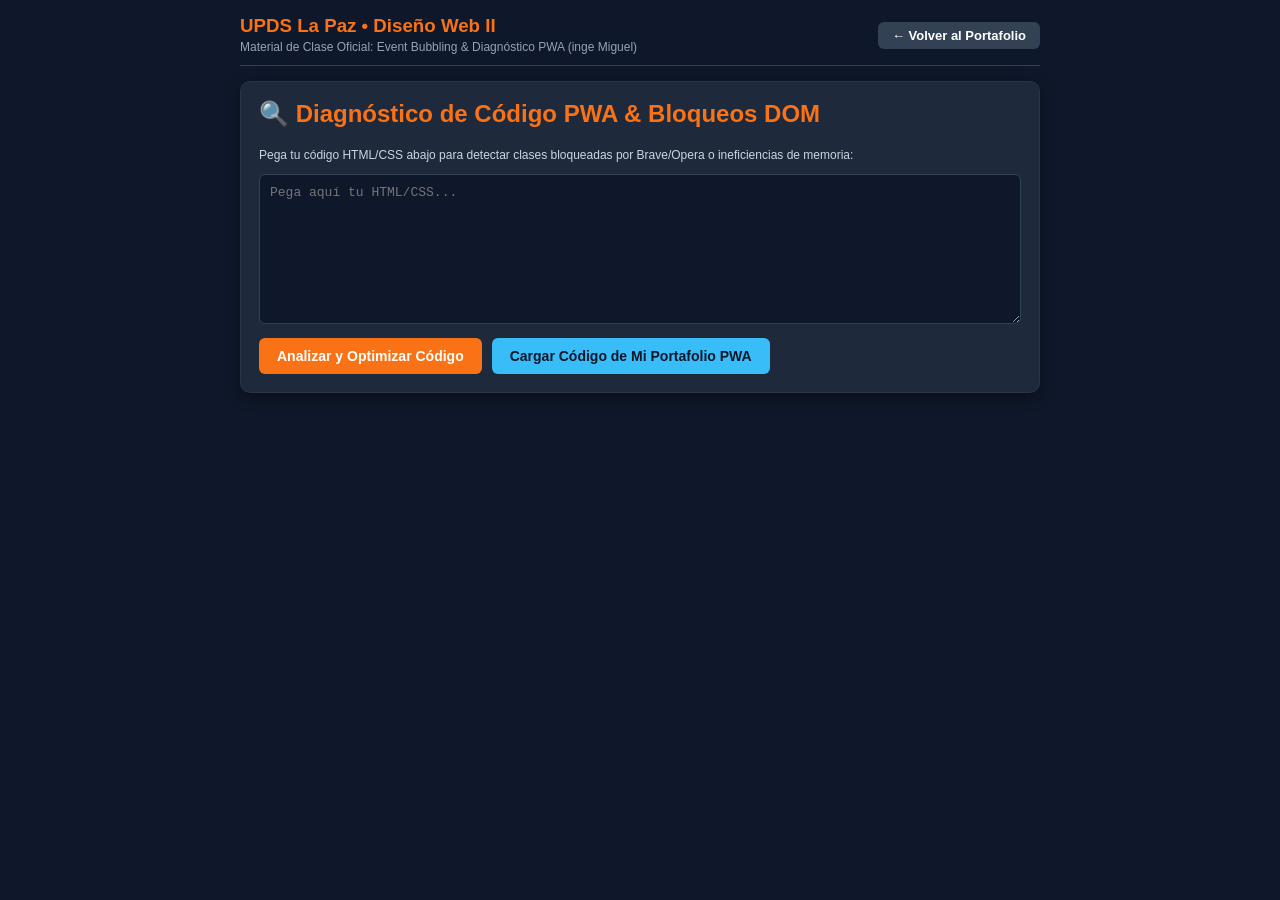
<file: diagnostico.html>
<!DOCTYPE html>
<html lang="es">

<head>
  <meta charset="UTF-8">
  <meta name="viewport" content="width=device-width, initial-scale=1.0">
  <title>Analizador de Código PWA / DOM • UPDS La Paz</title>
  <link rel="icon" type="image/png" href="icons/favicon-32.png" />
  <script src="https://code.jquery.com/jquery-3.7.1.min.js"></script>
  <style>
    body {
      font-family: 'Segoe UI', Tahoma, Geneva, Verdana, sans-serif;
      background: #0f172a;
      color: #fff;
      padding: 15px;
      margin: 0;
    }

    .container {
      max-width: 800px;
      margin: 0 auto;
    }

    .header-nav {
      display: flex;
      justify-content: space-between;
      align-items: center;
      margin-bottom: 15px;
      padding-bottom: 10px;
      border-bottom: 1px solid #334155;
    }

    .btn-back {
      background: #334155;
      color: #fff;
      text-decoration: none;
      padding: 6px 14px;
      border-radius: 6px;
      font-size: 13px;
      font-weight: 600;
    }

    .btn-back:hover {
      background: #475569;
    }

    .box {
      background: #1e293b;
      padding: 18px;
      border-radius: 10px;
      margin-bottom: 15px;
      border: 1px solid rgba(255, 255, 255, 0.05);
      box-shadow: 0 4px 15px rgba(0, 0, 0, 0.4);
    }

    textarea {
      width: 100%;
      height: 150px;
      background: #0f172a;
      color: #fde047;
      border: 1px solid #334155;
      padding: 10px;
      font-family: 'Courier New', Courier, monospace;
      font-size: 13px;
      border-radius: 6px;
      box-sizing: border-box;
      resize: vertical;
    }

    .btn-group {
      display: flex;
      gap: 10px;
      margin-top: 10px;
      flex-wrap: wrap;
    }

    .btn {
      background: #f97316;
      color: white;
      border: none;
      padding: 10px 18px;
      border-radius: 6px;
      cursor: pointer;
      font-weight: bold;
      font-size: 14px;
      transition: background 0.2s;
    }

    .btn:hover {
      background: #ea580c;
    }

    .btn-secondary {
      background: #38bdf8;
      color: #0f172a;
    }

    .btn-secondary:hover {
      background: #0ea5e9;
    }

    .result {
      padding: 15px;
      border-radius: 8px;
      margin-top: 15px;
      display: none;
    }

    .badge-danger {
      background: #ef4444;
      color: white;
      padding: 2px 7px;
      border-radius: 4px;
      font-size: 11px;
      font-weight: bold;
    }

    .badge-success {
      background: #22c55e;
      color: white;
      padding: 2px 7px;
      border-radius: 4px;
      font-size: 11px;
      font-weight: bold;
    }

    .meta-tag {
      font-size: 12px;
      color: #94a3b8;
    }
  </style>
</head>

<body>
  <div class="container">
    <div class="header-nav">
      <div>
        <h3 style="margin:0; color:#f97316;">UPDS La Paz • Diseño Web II</h3>
        <span class="meta-tag">Material de Clase Oficial: Event Bubbling & Diagnóstico PWA (inge Miguel)</span>
      </div>
      <a href="index.html" class="btn-back">← Volver al Portafolio</a>
    </div>

    <div class="box">
      <h2 style="color:#f97316; margin-top:0;">🔍 Diagnóstico de Código PWA & Bloqueos DOM</h2>
      <p style="font-size:12px; color:#cbd5e1;">
        Pega tu código HTML/CSS abajo para detectar clases bloqueadas por Brave/Opera o ineficiencias de memoria:
      </p>
      <textarea id="codigoInput" placeholder="Pega aquí tu HTML/CSS..."></textarea>
      <div class="btn-group">
        <button class="btn" id="btnAnalizar">Analizar y Optimizar Código</button>
        <button class="btn btn-secondary" id="btnCargarApp">Cargar Código de Mi Portafolio PWA</button>
      </div>
    </div>

    <div id="panelResultado" class="box result">
      <h3 style="margin-top:0;">Informe de Diagnóstico y Viabilidad:</h3>
      <div id="detallesReporte" style="font-size:13px; margin:10px 0;"></div>
      <h4 style="color:#f97316;">Código Sugerido/Optimizado:</h4>
      <textarea id="codigoSugerido" readonly></textarea>
    </div>
  </div>

  <script>
    $(document).ready(function() {
      // 1. Cargar código de nuestro index.html para prueba rápida
      $('#btnCargarApp').click(function() {
        $.get('index.html', function(data) {
          $('#codigoInput').val(data);
          $('#btnAnalizar').click();
        }).fail(function() {
          alert('Para cargar index.html localmente, ejecuta la PWA en un servidor web local (Live Server o HTTP).');
        });
      });

      // 2. Analizador de Código oficial de la Guía Técnica
      $('#btnAnalizar').click(function() {
        let src = $('#codigoInput').val();
        if (!src.trim()) return alert('Por favor pega algún código.');

        let hallazgos = [];
        let limpio = src;

        // 1. Detección de nombres de clases bloqueadas por Brave/Opera
        let clasesBloqueo = [/ad-banner/gi, /promo-box/gi, /social-ads/gi, /analytics/gi, /tracker/gi];
        clasesBloqueo.forEach(regex => {
          if (regex.test(src)) {
            hallazgos.push('<span class="badge-danger">BLOQUEO GRAVE</span> Detectada clase sospechosa ' + regex + ' (Brave/Opera la ocultarán).');
            limpio = limpio.replace(regex, 'seccion-destacada');
          }
        });

        // 2. Detección de Viewport rígido
        if (/100vh/gi.test(src) && !/min-height/gi.test(src)) {
          hallazgos.push('<span class="badge-danger">DESBORDAMIENTO</span> Se detectó 100vh rígido. Reemplazar por min-height: 100dvh.');
          limpio = limpio.replace(/height:\s*100vh;/gi, 'min-height: 100dvh;');
        }

        // 3. Evaluación de Viabilidad
        let viabilidad = hallazgos.length <= 2
          ? '<span class="badge-success">CÓDIGO RESCATABLE</span> Aplica los cambios sugeridos abajo.'
          : '<span class="badge-danger">REFACTORIZAR</span> Demasiadas inconsistencias, conviene rehacer la maquetación.';

        let htmlReporte = '<p><b>Dictamen:</b> ' + viabilidad + '</p><ul style="padding-left:20px;">';
        hallazgos.forEach(h => htmlReporte += '<li style="margin-bottom:4px;">' + h + '</li>');

        if (hallazgos.length === 0) {
          htmlReporte += '<li><span class="badge-success">EXCELENTE</span> No se encontraron nombres de clases bloqueables ni errores de viewport. La estructura cumple con la Guía Técnica UPDS.</li>';
        }
        htmlReporte += '</ul>';

        $('#detallesReporte').html(htmlReporte);
        $('#codigoSugerido').val(limpio);
        $('#panelResultado').slideDown();
      });
    });
  </script>
</body>

</html>
</file>
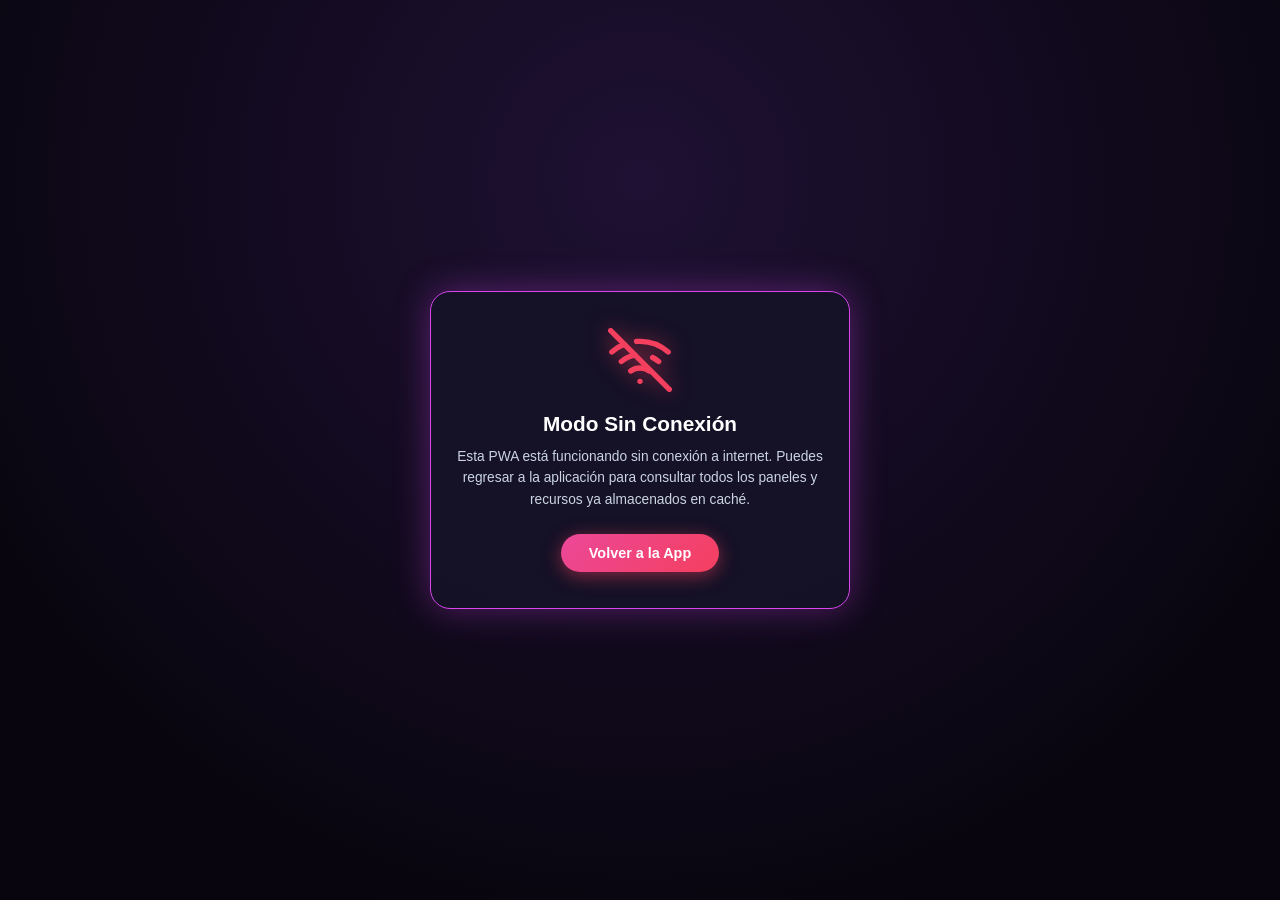
<file: offline.html>
<!DOCTYPE html>
<html lang="es">

<head>
  <meta charset="UTF-8" />
  <meta name="viewport" content="width=device-width, initial-scale=1.0, maximum-scale=1.0, user-scalable=no" />
  <title>Modo Sin Conexión • Cristian Neil PWA</title>
  <link rel="icon" type="image/png" href="icons/favicon-32.png" />
  <link rel="manifest" href="manifest.webmanifest" />
  <meta name="theme-color" content="#0d0a17" />
  <link rel="stylesheet" href="style.css" />
  <style>
    * {
      box-sizing: border-box;
      margin: 0;
      padding: 0;
      font-family: -apple-system, BlinkMacSystemFont, 'Segoe UI', Roboto, Helvetica, Arial, sans-serif;
    }
    body.offline-body {
      min-height: 100vh;
      display: flex;
      flex-direction: column;
      align-items: center;
      justify-content: center;
      padding: 20px;
      text-align: center;
      background: radial-gradient(circle at 50% 20%, #1e1133 0%, #08050e 80%);
      color: #fff;
    }
    .offline-box {
      background: rgba(22, 17, 38, 0.95);
      border: 1px solid #d946ef;
      border-radius: 20px;
      padding: 36px 24px;
      max-width: 420px;
      width: 100%;
      box-shadow: 0 0 35px rgba(217, 70, 239, 0.35);
    }
    .offline-icon-svg {
      width: 64px;
      height: 64px;
      fill: none;
      stroke: #f43f5e;
      stroke-width: 2;
      stroke-linecap: round;
      stroke-linejoin: round;
      margin-bottom: 16px;
      filter: drop-shadow(0 0 10px rgba(244, 63, 94, 0.6));
    }
    .btn-retry {
      display: inline-flex;
      align-items: center;
      gap: 8px;
      background: linear-gradient(135deg, #ec4899, #f43f5e);
      color: #fff;
      border: none;
      padding: 11px 28px;
      border-radius: 25px;
      font-weight: 600;
      font-size: 0.9rem;
      text-decoration: none;
      cursor: pointer;
      box-shadow: 0 4px 18px rgba(244, 63, 94, 0.5);
      transition: transform 0.15s ease;
    }
    .btn-retry:hover {
      transform: scale(1.04);
    }
  </style>
</head>

<body class="offline-body pwa-no-scrollbar">
  <div class="offline-box">
    <svg class="offline-icon-svg" viewBox="0 0 24 24">
      <line x1="1" y1="1" x2="23" y2="23"></line>
      <path d="M16.72 11.06A10.94 10.94 0 0 1 19 12.55"></path>
      <path d="M5 12.55a10.94 10.94 0 0 1 5.17-2.39"></path>
      <path d="M10.71 5.05A16 16 0 0 1 22.58 9"></path>
      <path d="M1.42 9a15.91 15.91 0 0 1 4.7-2.88"></path>
      <path d="M8.53 16.11a6 6 0 0 1 6.95 0"></path>
      <line x1="12" y1="20" x2="12.01" y2="20"></line>
    </svg>
    <h3 style="color: #fff; font-weight: 700; margin-bottom: 10px; font-size: 1.3rem;">Modo Sin Conexión</h3>
    <p style="color: #cbd5e1; font-size: 0.86rem; margin-bottom: 24px; line-height: 1.55;">
      Esta PWA está funcionando sin conexión a internet. Puedes regresar a la aplicación para consultar todos los paneles y recursos ya almacenados en caché.
    </p>
    <button class="btn-retry" onclick="window.location.href='index.html'">
      Volver a la App
    </button>
  </div>
</body>

</html>
</file>
<file: style.css>
/* ==========================================================================
   PORTAFOLIO PWA CRISTIAN NEIL MAMANI • DISEÑO LIMPIO SYNTHWAVE / CYBERPUNK
   (SIN MARCOS DE CELULAR FALSO NI RELOJES SIMULADOS • CERO SCROLLBAR GLOBAL)
   ========================================================================== */

/* 1. RESET Y BASE CERO SCROLLBAR */
* {
  box-sizing: border-box;
  margin: 0;
  padding: 0;
  font-family: 'Poppins', 'Inter', -apple-system, sans-serif;
  scrollbar-width: none !important;
  -ms-overflow-style: none !important;
}

::-webkit-scrollbar {
  display: none !important;
  width: 0 !important;
  height: 0 !important;
}

html, body.pwa-no-scrollbar {
  width: 100%;
  height: 100%;
  overflow: hidden;
  background-color: #06040a;
  color: #f8fafc;
  -webkit-font-smoothing: antialiased;
}

/* En PC y Laptop: Centrado limpio con fondo sutil sin marcos falsos */
body.pwa-no-scrollbar {
  display: flex;
  justify-content: center;
  align-items: center;
  background: radial-gradient(circle at 50% 15%, #180d29 0%, #08050e 70%, #030205 100%);
}

/* 2. CONTENEDOR PRINCIPAL PWA (FORMATO MÓVIL ESTÁNDAR 480PX FIJO) */
.pwa-app-wrapper {
  width: 100%;
  max-width: 480px;
  height: 100dvh;
  margin: 0 auto;
  background: #0d0a17;
  position: relative;
  display: flex;
  flex-direction: column;
  overflow: hidden;
  border-left: 1px solid rgba(168, 85, 247, 0.15);
  border-right: 1px solid rgba(168, 85, 247, 0.15);
  box-shadow: 0 0 40px rgba(0, 0, 0, 0.8);
}

/* 3. BARRA SUPERIOR GLOBAL PERSISTENTE EN CADA UNA DE LAS PÁGINAS */
.pwa-global-header {
  height: 52px;
  background: rgba(13, 10, 23, 0.96);
  backdrop-filter: blur(14px);
  border-bottom: 1px solid rgba(168, 85, 247, 0.22);
  display: flex;
  justify-content: space-between;
  align-items: center;
  padding: 0 14px;
  flex-shrink: 0;
  z-index: 80;
}

.header-mini-avatar {
  width: 34px;
  height: 34px;
  border-radius: 50%;
  object-fit: cover;
  border: 2px solid #d946ef;
  box-shadow: 0 0 10px rgba(217, 70, 239, 0.5);
  flex-shrink: 0;
}

.header-brand-name {
  font-size: 0.88rem;
  font-weight: 700;
  color: #fff;
  line-height: 1.1;
  letter-spacing: 0.3px;
}

.header-brand-sub {
  font-size: 0.65rem;
  color: #a78bfa;
  display: block;
}

/* Botón Superior de Hidratación SSR (Presente en Cada Página) */
.badge-estado-red {
  font-size: 0.64rem;
  font-weight: 700;
  padding: 4px 8px;
  border-radius: 12px;
  display: inline-flex;
  align-items: center;
  gap: 4px;
  white-space: nowrap;
  letter-spacing: 0.3px;
  border: 1px solid rgba(255, 255, 255, 0.15);
  transition: all 0.25s ease;
  box-shadow: 0 2px 8px rgba(0, 0, 0, 0.3);
}

.btn-global-hydrate {
  background: rgba(244, 63, 94, 0.15);
  border: 1px solid #f43f5e;
  color: #fff;
  border-radius: 8px;
  padding: 5px 9px;
  font-size: 0.72rem;
  font-weight: 600;
  cursor: pointer;
  display: inline-flex;
  align-items: center;
  gap: 4px;
  transition: all 0.2s ease;
  white-space: nowrap;
}

.btn-global-hydrate:hover {
  background: #f43f5e;
  color: #fff;
  box-shadow: 0 0 12px rgba(244, 63, 94, 0.6);
}

.btn-global-hydrate.hidratado {
  background: rgba(34, 197, 94, 0.15) !important;
  border-color: #22c55e !important;
  color: #86efac !important;
  cursor: pointer;
}

.btn-global-hydrate.pulse-activa {
  animation: hydratePulse 0.75s cubic-bezier(0.16, 1, 0.3, 1);
}

@keyframes hydratePulse {
  0% { transform: scale(1); box-shadow: 0 0 0 rgba(34, 197, 94, 0); }
  50% { transform: scale(1.12); box-shadow: 0 0 20px rgba(34, 197, 94, 0.9); border-color: #4ade80; }
  100% { transform: scale(1); box-shadow: 0 0 0 rgba(34, 197, 94, 0); }
}

/* Botón Superior del Menú SSR */
.btn-global-menu {
  background: rgba(168, 85, 247, 0.15);
  border: 1px solid rgba(168, 85, 247, 0.35);
  color: #c084fc;
  border-radius: 8px;
  padding: 5px 9px;
  font-size: 0.72rem;
  font-weight: 600;
  cursor: pointer;
  display: inline-flex;
  align-items: center;
  gap: 4px;
  transition: all 0.2s ease;
  white-space: nowrap;
}

.btn-global-menu:hover {
  background: rgba(168, 85, 247, 0.28);
  color: #fff;
}

.btn-global-menu.btn-estatico {
  color: #94a3b8 !important;
  background: rgba(255, 255, 255, 0.06) !important;
  border-color: rgba(255, 255, 255, 0.12) !important;
}

.btn-global-install {
  width: 30px;
  height: 30px;
  border-radius: 50%;
  background: rgba(255, 255, 255, 0.08);
  border: 1px solid rgba(255, 255, 255, 0.15);
  color: #38bdf8;
  display: flex;
  align-items: center;
  justify-content: center;
  font-size: 0.85rem;
  cursor: pointer;
}

/* 4. MENÚ HAMBURGUESA DESPLEGABLE */
.nav-menu {
  display: none;
  position: absolute;
  top: 52px;
  left: 0;
  width: 100%;
  background: #151124;
  border-bottom: 2px solid #a855f7;
  padding: 12px 16px;
  z-index: 100;
  box-shadow: 0 15px 35px rgba(0, 0, 0, 0.9);
}

.nav-menu ul {
  list-style: none;
  margin: 0;
  padding: 0;
}

.nav-menu ul li {
  padding: 6px 0;
  border-bottom: 1px solid rgba(255, 255, 255, 0.05);
}

.nav-menu ul li a {
  color: #cbd5e1;
  text-decoration: none;
  font-size: 0.8rem;
  display: flex;
  align-items: center;
  transition: all 0.15s;
}

.nav-menu ul li a:hover {
  color: #f43f5e;
  transform: translateX(4px);
}

/* 5. CUERPO DE PANELES (SCROLL INTERNO SUAVE / CERO SCROLLBAR VISIBLE) */
.pwa-main-viewport {
  flex: 1;
  overflow-y: auto;
  overflow-x: hidden;
  position: relative;
  padding-bottom: 65px; /* Espacio para el dock inferior */
}

.pwa-screen-panel {
  display: none;
  opacity: 0;
  transform: translateY(8px);
  transition: opacity 0.22s cubic-bezier(0.16, 1, 0.3, 1), transform 0.22s cubic-bezier(0.16, 1, 0.3, 1);
}

.pwa-screen-panel.active {
  display: block;
  opacity: 1;
  transform: translateY(0);
}

/* 6. PANTALLA PRINCIPAL: HERO DUSK & AVATAR NEÓN */
.hero-dusk-banner {
  height: 220px;
  position: relative;
  background: url('img/illimani_sunset.svg') center bottom / cover no-repeat;
  padding: 12px 16px;
  display: flex;
  flex-direction: column;
  justify-content: space-between;
}

.hero-dusk-banner::after {
  content: '';
  position: absolute;
  inset: 0;
  background: linear-gradient(to bottom, rgba(13, 10, 23, 0.1) 0%, rgba(13, 10, 23, 0.5) 60%, #0d0a17 100%);
  pointer-events: none;
}

.hero-top-meta {
  position: relative;
  z-index: 2;
  font-size: 0.62rem;
  letter-spacing: 2px;
  color: rgba(255, 255, 255, 0.75);
  font-weight: 600;
  line-height: 1.4;
}

.meta-motto span,
.meta-location span {
  display: block;
}

.avatar-neon-wrap {
  position: relative;
  z-index: 5;
  display: flex;
  justify-content: center;
  margin-top: 10px;
}

.avatar-glow-ring {
  width: 124px;
  height: 124px;
  border-radius: 50%;
  position: relative;
  border: 3px solid #d946ef;
  box-shadow: 0 0 25px rgba(217, 70, 239, 0.6), inset 0 0 15px rgba(217, 70, 239, 0.3);
  background: #0d0a17;
  padding: 3px;
}

.avatar-hero-img {
  width: 100%;
  height: 100%;
  border-radius: 50%;
  object-fit: cover;
  display: block;
}

.avatar-neon-dot {
  position: absolute;
  bottom: 6px;
  right: 6px;
  width: 14px;
  height: 14px;
  border-radius: 50%;
  background: #f43f5e;
  border: 2px solid #0d0a17;
  box-shadow: 0 0 8px #f43f5e;
}

.hero-name {
  font-size: 1.3rem;
  font-weight: 700;
  color: #fff;
  letter-spacing: 0.3px;
}

.hero-title {
  font-size: 0.78rem;
  color: #a78bfa;
  margin-bottom: 2px;
}

.hero-badge-location {
  font-size: 0.72rem;
  color: #cbd5e1;
}

.hero-quote {
  font-size: 0.8rem;
  font-style: italic;
  color: #e2e8f0;
  margin-top: 5px;
}

/* 7. TARJETA DE PROGRESO "EN CONSTANTE EVOLUCIÓN..." */
.progress-pill-card {
  background: rgba(22, 17, 38, 0.85);
  border: 1px solid rgba(168, 85, 247, 0.2);
  border-radius: 14px;
  padding: 10px 14px;
  box-shadow: 0 4px 15px rgba(0, 0, 0, 0.4);
}

.code-symbol-purple {
  color: #c084fc;
  font-weight: 700;
  font-size: 0.85rem;
}

.progress-label {
  font-size: 0.74rem;
  color: #cbd5e1;
  font-weight: 500;
}

.progress-value {
  font-size: 0.74rem;
  color: #f43f5e;
  font-weight: 700;
}

.progress-track-bg {
  height: 6px;
  background: rgba(255, 255, 255, 0.08);
  border-radius: 10px;
  overflow: hidden;
}

.progress-track-fill {
  height: 100%;
  background: linear-gradient(90deg, #8b5cf6, #ec4899, #f43f5e);
  border-radius: 10px;
  box-shadow: 0 0 10px rgba(244, 63, 94, 0.7);
}

/* 8. CUADRÍCULA DE 6 BOTONES DE ACCIÓN (GRID 2X3) */
.action-card-tile {
  background: rgba(22, 17, 38, 0.85);
  border: 1px solid rgba(168, 85, 247, 0.18);
  border-radius: 16px;
  height: 94px;
  display: flex;
  flex-direction: column;
  align-items: center;
  justify-content: center;
  gap: 6px;
  cursor: pointer;
  transition: all 0.2s cubic-bezier(0.16, 1, 0.3, 1);
  box-shadow: 0 4px 15px rgba(0, 0, 0, 0.3);
}

.action-card-tile:hover {
  transform: translateY(-2px);
  border-color: #ec4899;
  background: rgba(30, 22, 52, 0.95);
  box-shadow: 0 6px 20px rgba(236, 72, 153, 0.3);
}

.action-card-icon {
  font-size: 1.85rem;
  color: #c084fc;
  transition: transform 0.2s;
}

.action-card-tile:hover .action-card-icon {
  transform: scale(1.1);
  color: #f43f5e;
}

.action-card-text {
  font-size: 0.8rem;
  font-weight: 600;
  color: #f1f5f9;
}

/* 9. CABECERAS COMUNES DE PANELES */
.panel-header-bar {
  display: flex;
  justify-content: space-between;
  align-items: center;
  margin-bottom: 8px;
}

.btn-panel-back {
  width: 32px;
  height: 32px;
  border-radius: 50%;
  background: rgba(255, 255, 255, 0.08);
  border: 1px solid rgba(255, 255, 255, 0.12);
  color: #fff;
  display: flex;
  align-items: center;
  justify-content: center;
  cursor: pointer;
  transition: background 0.2s;
}

.btn-panel-back:hover {
  background: #f43f5e;
  border-color: #f43f5e;
}

.panel-header-icon {
  font-size: 1.6rem;
  color: #c084fc;
}

.panel-heading {
  font-size: 1.15rem;
  font-weight: 700;
  color: #fff;
  margin: 0;
}

.panel-subheading {
  font-size: 0.72rem;
  color: #94a3b8;
}

/* 10. CATEGORÍAS Y PESTAÑAS DE "MI MUNDO" */
.category-grid-3x3 {
  display: grid;
  grid-template-columns: repeat(3, 1fr);
  gap: 10px;
}

.category-box-item {
  background: rgba(22, 17, 38, 0.85);
  border: 1px solid rgba(168, 85, 247, 0.15);
  border-radius: 14px;
  padding: 14px 6px;
  text-align: center;
  cursor: pointer;
  transition: all 0.2s ease;
}

.category-box-item:hover {
  transform: translateY(-2px);
  border-color: #f43f5e;
  box-shadow: 0 0 12px rgba(244, 63, 94, 0.35);
}

.category-box-item i {
  font-size: 1.45rem;
  display: block;
  margin-bottom: 5px;
}

.category-box-item span {
  font-size: 0.7rem;
  font-weight: 500;
  color: #cbd5e1;
}

.pill-tabs-bar {
  display: flex;
  gap: 6px;
  background: rgba(255, 255, 255, 0.04);
  border-radius: 25px;
  padding: 4px;
}

.pill-tab-btn {
  flex: 1;
  background: none;
  border: none;
  color: #94a3b8;
  font-size: 0.72rem;
  font-weight: 500;
  border-radius: 20px;
  padding: 6px 4px;
  cursor: pointer;
  transition: all 0.2s;
  white-space: nowrap;
}

.pill-tab-btn.active {
  background: linear-gradient(135deg, #7c3aed, #a855f7);
  color: #fff;
  font-weight: 600;
  box-shadow: 0 2px 10px rgba(124, 58, 237, 0.5);
}

.subtab-view {
  display: none;
}

.subtab-view.active {
  display: block;
}

/* 11. TARJETAS DE LENGUAJES Y TECNOLOGÍAS */
.tech-lang-card {
  background: rgba(22, 17, 38, 0.85);
  border: 1px solid rgba(168, 85, 247, 0.2);
  border-radius: 12px;
  padding: 10px 12px;
  transition: all 0.2s ease;
}

.tech-lang-card:hover {
  border-color: #d946ef;
  transform: translateX(3px);
}

.tech-badge-icon {
  width: 38px;
  height: 38px;
  border-radius: 10px;
  display: flex;
  align-items: center;
  justify-content: center;
  font-size: 1.3rem;
  flex-shrink: 0;
}

.tech-badge-icon.html { background: rgba(239, 68, 68, 0.15); color: #ef4444; }
.tech-badge-icon.css { background: rgba(56, 189, 248, 0.15); color: #38bdf8; }
.tech-badge-icon.js { background: rgba(234, 179, 8, 0.15); color: #eab308; }
.tech-badge-icon.php { background: rgba(168, 85, 247, 0.15); color: #a855f7; }
.tech-badge-icon.python { background: rgba(34, 197, 94, 0.15); color: #22c55e; }
.tech-badge-icon.sql { background: rgba(249, 115, 22, 0.15); color: #f97316; }
.tech-badge-icon.java { background: rgba(236, 72, 153, 0.15); color: #ec4899; }

/* 12. TARJETAS DE VIDEOJUEGOS CON DESCRIPCIÓN */
.game-full-detail-card {
  background: rgba(22, 17, 38, 0.9);
  border: 1px solid rgba(168, 85, 247, 0.2);
  border-radius: 14px;
  padding: 12px;
  transition: all 0.2s ease;
}

.game-full-detail-card:hover {
  border-color: #f43f5e;
  box-shadow: 0 4px 15px rgba(244, 63, 94, 0.3);
  transform: translateY(-2px);
}

.game-card-cover {
  width: 68px;
  height: 68px;
  border-radius: 10px;
  object-fit: cover;
  border: 1px solid rgba(255, 255, 255, 0.15);
  flex-shrink: 0;
}

.game-desc-body {
  font-size: 0.73rem;
  color: #cbd5e1;
  line-height: 1.45;
}

/* 13. TARJETAS DE ANIME */
.anime-detail-card {
  background: rgba(22, 17, 38, 0.85);
  border: 1px solid rgba(168, 85, 247, 0.2);
  border-radius: 14px;
  padding: 12px;
  transition: all 0.2s ease;
}

.anime-detail-card:hover {
  border-color: #eab308;
  transform: translateX(3px);
}

.anime-desc-text {
  font-size: 0.73rem;
  color: #cbd5e1;
  line-height: 1.45;
}

/* 14. TARJETAS DE PASATIEMPOS */
.category-detail-card {
  background: rgba(22, 17, 38, 0.85);
  border: 1px solid rgba(168, 85, 247, 0.15);
  border-radius: 12px;
  padding: 12px;
  display: flex;
  align-items: center;
}

/* 15. PANEL FOTOS: CARRUSEL VERTICAL REAL */
.photo-showcase-card {
  background: rgba(22, 17, 38, 0.9);
  border: 1px solid rgba(168, 85, 247, 0.25);
  border-radius: 18px;
  overflow: hidden;
  box-shadow: 0 6px 20px rgba(0, 0, 0, 0.6);
}

.photo-display-frame {
  position: relative;
  height: 310px;
  overflow: hidden;
  background: #090610;
}

.photo-main-img {
  width: 100%;
  height: 100%;
  object-fit: cover;
  transition: opacity 0.25s ease;
}

.photo-arrow-btn {
  position: absolute;
  top: 50%;
  transform: translateY(-50%);
  width: 34px;
  height: 34px;
  border-radius: 50%;
  background: rgba(0, 0, 0, 0.55);
  color: #fff;
  border: 1px solid rgba(255, 255, 255, 0.2);
  display: flex;
  align-items: center;
  justify-content: center;
  cursor: pointer;
  backdrop-filter: blur(6px);
  z-index: 10;
  transition: all 0.2s;
}

.photo-arrow-btn:hover {
  background: #f43f5e;
  border-color: #f43f5e;
}

.photo-arrow-btn.left { left: 10px; }
.photo-arrow-btn.right { right: 10px; }

.photo-dots-bar {
  position: absolute;
  bottom: 12px;
  left: 50%;
  transform: translateX(-50%);
  display: flex;
  gap: 6px;
  z-index: 10;
}

.photo-dot {
  width: 7px;
  height: 7px;
  border-radius: 50%;
  background: rgba(255, 255, 255, 0.35);
  cursor: pointer;
  transition: all 0.2s;
}

.photo-dot.active {
  background: #f43f5e;
  width: 18px;
  border-radius: 10px;
  box-shadow: 0 0 8px #f43f5e;
}

.photo-caption-title {
  font-size: 0.95rem;
  font-weight: 700;
  color: #fff;
}

.photo-caption-sub {
  font-size: 0.72rem;
  color: #94a3b8;
}

.thumb-mini-slide {
  width: 44px;
  height: 44px;
  border-radius: 10px;
  object-fit: cover;
  opacity: 0.55;
  border: 2px solid transparent;
  cursor: pointer;
  transition: all 0.2s;
}

.thumb-mini-slide.active,
.thumb-mini-slide:hover {
  opacity: 1;
  border-color: #f43f5e;
  transform: scale(1.1);
}

/* 16. PANEL AGENDA EN MODO LISTA */
.agenda-days-bar {
  display: flex;
  gap: 5px;
  overflow-x: auto;
  white-space: nowrap;
}

.agenda-day-pill {
  flex: 1;
  background: rgba(255, 255, 255, 0.05);
  border: 1px solid rgba(255, 255, 255, 0.1);
  color: #cbd5e1;
  border-radius: 16px;
  padding: 6px 2px;
  font-size: 0.72rem;
  font-weight: 600;
  cursor: pointer;
  transition: all 0.2s;
  text-align: center;
}

.agenda-day-pill.active {
  background: #f43f5e;
  border-color: #f43f5e;
  color: #fff;
  box-shadow: 0 2px 10px rgba(244, 63, 94, 0.5);
}

.agenda-list-container {
  display: flex;
  flex-direction: column;
  gap: 10px;
}

.agenda-day-group-header {
  display: flex;
  align-items: center;
  gap: 8px;
  font-size: 0.76rem;
  font-weight: 700;
  color: #c084fc;
  text-transform: uppercase;
  letter-spacing: 0.8px;
  padding: 8px 4px 4px 4px;
  border-bottom: 1px dashed rgba(168, 85, 247, 0.25);
  margin-top: 6px;
}

.agenda-activity-list-card {
  background: rgba(22, 17, 38, 0.92);
  border: 1px solid rgba(168, 85, 247, 0.22);
  border-radius: 14px;
  padding: 12px 14px;
  display: flex;
  align-items: flex-start;
  gap: 12px;
  transition: all 0.2s cubic-bezier(0.16, 1, 0.3, 1);
  box-shadow: 0 4px 15px rgba(0, 0, 0, 0.35);
}

.agenda-activity-list-card:hover {
  border-color: #ec4899;
  background: rgba(30, 22, 52, 0.98);
  transform: translateY(-2px);
  box-shadow: 0 6px 20px rgba(236, 72, 153, 0.25);
}

.agenda-activity-icon-box {
  width: 40px;
  height: 40px;
  border-radius: 12px;
  display: flex;
  align-items: center;
  justify-content: center;
  font-size: 1.25rem;
  flex-shrink: 0;
}

.agenda-activity-icon-box.academico {
  background: rgba(56, 189, 248, 0.15);
  border: 1px solid rgba(56, 189, 248, 0.4);
  color: #38bdf8;
}

.agenda-activity-icon-box.codigo {
  background: rgba(168, 85, 247, 0.15);
  border: 1px solid rgba(168, 85, 247, 0.4);
  color: #c084fc;
}

.agenda-activity-icon-box.fitness {
  background: rgba(244, 63, 94, 0.15);
  border: 1px solid rgba(244, 63, 94, 0.4);
  color: #f43f5e;
}

.agenda-activity-icon-box.gaming {
  background: rgba(251, 146, 60, 0.15);
  border: 1px solid rgba(251, 146, 60, 0.4);
  color: #fb923c;
}

.agenda-activity-icon-box.personal {
  background: rgba(34, 197, 94, 0.15);
  border: 1px solid rgba(34, 197, 94, 0.4);
  color: #4ade80;
}

.agenda-tag {
  font-size: 0.64rem;
  font-weight: 700;
  padding: 2px 7px;
  border-radius: 6px;
  text-transform: uppercase;
  letter-spacing: 0.4px;
}

.agenda-tag.academico { background: rgba(56, 189, 248, 0.18); color: #7dd3fc; }
.agenda-tag.codigo { background: rgba(168, 85, 247, 0.18); color: #d8b4fe; }
.agenda-tag.fitness { background: rgba(244, 63, 94, 0.18); color: #fda4af; }
.agenda-tag.gaming { background: rgba(251, 146, 60, 0.18); color: #fed7aa; }
.agenda-tag.personal { background: rgba(34, 197, 94, 0.18); color: #86efac; }

.agenda-time-pill {
  font-size: 0.68rem;
  font-weight: 700;
  color: #cbd5e1;
  background: rgba(255, 255, 255, 0.08);
  border: 1px solid rgba(255, 255, 255, 0.12);
  padding: 2px 8px;
  border-radius: 12px;
  white-space: nowrap;
}

.agenda-activity-name {
  font-size: 0.88rem;
  font-weight: 700;
  color: #fff;
  line-height: 1.25;
}

.agenda-activity-desc {
  font-size: 0.72rem;
  color: #94a3b8;
  line-height: 1.4;
}

.agenda-schedule-card {
  background: rgba(22, 17, 38, 0.85);
  border: 1px solid rgba(168, 85, 247, 0.2);
  border-radius: 16px;
}

.schedule-hour-text {
  font-size: 0.76rem;
  font-weight: 700;
  color: #cbd5e1;
}

.schedule-activity-text {
  font-size: 0.76rem;
  color: #a78bfa;
}

.agenda-quote-banner {
  background: url('img/illimani_sunset.svg') center bottom / cover no-repeat;
  border-radius: 16px;
  border: 1px solid rgba(168, 85, 247, 0.25);
  position: relative;
  overflow: hidden;
  padding: 24px 16px !important;
}

.agenda-quote-banner::after {
  content: '';
  position: absolute;
  inset: 0;
  background: rgba(13, 10, 23, 0.75);
  pointer-events: none;
}

.agenda-quote-banner p {
  position: relative;
  z-index: 2;
  text-shadow: 0 2px 8px rgba(0, 0, 0, 0.8);
}

/* 17. PANEL MÚSICA: LISTA DE YOUTUBE & SPOTIFY */
.youtube-list-card {
  background: rgba(22, 17, 38, 0.9);
  border: 1px solid rgba(239, 68, 68, 0.25);
  border-radius: 14px;
  overflow: hidden;
  transition: all 0.2s ease;
}

.youtube-list-card:hover {
  border-color: #ef4444;
  box-shadow: 0 4px 18px rgba(239, 68, 68, 0.35);
  transform: translateY(-2px);
}

.youtube-list-card.spotify-border {
  border-color: rgba(34, 197, 94, 0.25);
}

.youtube-list-card.spotify-border:hover {
  border-color: #22c55e;
  box-shadow: 0 4px 18px rgba(34, 197, 94, 0.35);
}

.youtube-card-link {
  display: flex;
  align-items: center;
  gap: 12px;
  padding: 10px;
  text-decoration: none;
  color: inherit;
}

.youtube-thumb-box {
  position: relative;
  width: 80px;
  height: 54px;
  border-radius: 8px;
  overflow: hidden;
  flex-shrink: 0;
}

.youtube-thumb-img {
  width: 100%;
  height: 100%;
  object-fit: cover;
}

.youtube-play-btn {
  position: absolute;
  inset: 0;
  display: flex;
  align-items: center;
  justify-content: center;
  background: rgba(0, 0, 0, 0.45);
  color: #fff;
  font-size: 1.4rem;
  transition: transform 0.2s;
}

.youtube-play-btn.spotify-green {
  color: #22c55e;
}

.youtube-card-link:hover .youtube-play-btn {
  transform: scale(1.15);
  color: #ef4444;
}

.youtube-card-link:hover .youtube-play-btn.spotify-green {
  color: #22c55e;
}

/* 18. PANEL FRASES: IMÁGENES DE FRASES */
.phrase-showcase-card {
  background: rgba(22, 17, 38, 0.9);
  border: 1px solid rgba(168, 85, 247, 0.25);
  border-radius: 18px;
  overflow: hidden;
  box-shadow: 0 6px 20px rgba(0, 0, 0, 0.6);
}

.phrase-img-viewport {
  position: relative;
  height: 280px;
  background: #090610;
  display: flex;
  align-items: center;
  justify-content: center;
  overflow: hidden;
}

.phrase-main-image {
  max-width: 100%;
  max-height: 100%;
  object-fit: contain;
  transition: opacity 0.25s ease;
}

.phrase-arrow-btn {
  position: absolute;
  top: 50%;
  transform: translateY(-50%);
  width: 34px;
  height: 34px;
  border-radius: 50%;
  background: rgba(0, 0, 0, 0.6);
  color: #fff;
  border: 1px solid rgba(255, 255, 255, 0.2);
  display: flex;
  align-items: center;
  justify-content: center;
  cursor: pointer;
  z-index: 10;
  transition: all 0.2s;
}

.phrase-arrow-btn:hover {
  background: #f43f5e;
  border-color: #f43f5e;
}

.phrase-arrow-btn.left { left: 8px; }
.phrase-arrow-btn.right { right: 8px; }

.phrase-dots-bar {
  position: absolute;
  bottom: 10px;
  left: 50%;
  transform: translateX(-50%);
  display: flex;
  gap: 6px;
  z-index: 10;
}

.phrase-dot {
  width: 7px;
  height: 7px;
  border-radius: 50%;
  background: rgba(255, 255, 255, 0.35);
  cursor: pointer;
  transition: all 0.2s;
}

.phrase-dot.active {
  background: #f43f5e;
  width: 18px;
  border-radius: 10px;
  box-shadow: 0 0 8px #f43f5e;
}

.phrase-mini-thumb {
  width: 48px;
  height: 48px;
  border-radius: 10px;
  object-fit: cover;
  opacity: 0.55;
  border: 2px solid transparent;
  cursor: pointer;
  transition: all 0.2s;
}

.phrase-mini-thumb.active,
.phrase-mini-thumb:hover {
  opacity: 1;
  border-color: #f43f5e;
  transform: scale(1.1);
}

.quote-text-banner-neon {
  background: rgba(168, 85, 247, 0.1);
  border: 1px dashed rgba(168, 85, 247, 0.4);
  border-radius: 14px;
}

/* 19. PANEL REDES Y FORMULARIO */
.btn-social-block {
  display: flex;
  flex-direction: column;
  align-items: center;
  justify-content: center;
  height: 72px;
  border-radius: 14px;
  text-decoration: none;
  color: #fff;
  font-size: 0.72rem;
  font-weight: 600;
  gap: 4px;
  transition: all 0.2s;
  box-shadow: 0 4px 12px rgba(0, 0, 0, 0.4);
}

.btn-social-block:hover {
  transform: translateY(-3px);
  color: #fff;
}

.btn-social-block.insta { background: linear-gradient(45deg, #f09433, #dc2743, #bc1888); }
.btn-social-block.tiktok { background: #09090b; border: 1px solid rgba(255, 255, 255, 0.2); }
.btn-social-block.youtube { background: #ff0000; }
.btn-social-block.discord { background: #5865F2; }
.btn-social-block.github { background: #24292e; }
.btn-social-block.spotify { background: #1DB954; }

.social-quote-banner {
  background: rgba(22, 17, 38, 0.85);
  border: 1px solid rgba(168, 85, 247, 0.18);
  border-radius: 14px;
}

.contact-form-glass-card {
  background: rgba(22, 17, 38, 0.85);
  border: 1px solid rgba(168, 85, 247, 0.2);
  border-radius: 16px;
}

.custom-input-neon {
  background-color: #0d0a17 !important;
  color: #f8fafc !important;
  border: 1px solid #33274f !important;
  font-size: 0.78rem;
  border-radius: 8px;
  padding: 7px 10px;
}

.custom-input-neon:focus {
  outline: none;
  border-color: #d946ef !important;
  box-shadow: 0 0 0 3px rgba(217, 70, 239, 0.25) !important;
}

.btn-neon-send {
  background: linear-gradient(135deg, #ec4899, #f43f5e);
  color: #fff;
  font-weight: 600;
  font-size: 0.82rem;
  border: none;
  border-radius: 8px;
  padding: 8px;
  transition: all 0.2s;
  box-shadow: 0 4px 15px rgba(244, 63, 94, 0.4);
}

.btn-neon-send:hover {
  background: linear-gradient(135deg, #f43f5e, #e11d48);
  color: #fff;
  box-shadow: 0 6px 20px rgba(244, 63, 94, 0.6);
}

.msg-field-error {
  color: #f43f5e;
  font-size: 0.68rem;
  margin-top: 3px;
  display: none;
}

.msg-exito {
  background: rgba(34, 197, 94, 0.15);
  border: 1px solid #22c55e;
  color: #86efac;
  border-radius: 6px;
  padding: 8px;
  font-size: 0.74rem;
}

/* 20. DOCK INFERIOR FIJO */
.phone-bottom-dock {
  position: absolute;
  bottom: 0;
  left: 0;
  width: 100%;
  height: 56px;
  background: rgba(13, 10, 23, 0.94);
  backdrop-filter: blur(14px);
  border-top: 1px solid rgba(168, 85, 247, 0.2);
  display: flex;
  justify-content: space-around;
  align-items: center;
  z-index: 50;
  padding: 0 6px;
}

.dock-btn-tab {
  background: none;
  border: none;
  color: #94a3b8;
  font-size: 1.25rem;
  cursor: pointer;
  padding: 6px 12px;
  border-radius: 12px;
  transition: all 0.2s ease;
}

.dock-btn-tab:hover {
  color: #fff;
}

.dock-btn-tab.active {
  color: #f43f5e !important;
  transform: scale(1.15);
  text-shadow: 0 0 12px rgba(244, 63, 94, 0.85);
}

/* 21. PWA TOAST Y BANNER */
.pwa-toast {
  position: fixed;
  top: 60px;
  left: 50%;
  transform: translateX(-50%) translateY(-20px);
  z-index: 1060;
  opacity: 0;
  pointer-events: none;
  transition: all 0.25s ease;
  padding: 6px 14px;
  border-radius: 30px;
  font-size: 0.74rem;
  font-weight: 500;
  display: flex;
  align-items: center;
  gap: 6px;
  box-shadow: 0 8px 20px rgba(0, 0, 0, 0.7);
  white-space: nowrap;
}

.pwa-toast.show {
  opacity: 1;
  pointer-events: auto;
  transform: translateX(-50%) translateY(0);
}

.pwa-toast.toast-offline { background: rgba(220, 38, 38, 0.95); color: #fff; }
.pwa-toast.toast-online { background: rgba(22, 163, 74, 0.95); color: #fff; }
.pwa-toast.toast-info { background: rgba(168, 85, 247, 0.95); color: #fff; }

.pwa-banner {
  position: fixed;
  bottom: 20px;
  left: 50%;
  transform: translateX(-50%);
  z-index: 1050;
  width: calc(100% - 32px);
  max-width: 380px;
  background: rgba(13, 10, 23, 0.98);
  border: 1px solid #d946ef;
  border-radius: 14px;
  padding: 10px 12px;
  display: flex;
  flex-direction: column;
  gap: 6px;
  box-shadow: 0 10px 25px rgba(0, 0, 0, 0.8);
}

.pwa-banner-header { display: flex; align-items: center; gap: 8px; }
.pwa-banner-icon { width: 34px !important; height: 34px !important; border-radius: 8px; }
.pwa-banner-info { flex: 1; }
.pwa-banner-title { font-size: 0.8rem; font-weight: 700; margin: 0; }
.pwa-banner-desc { font-size: 0.68rem; color: #a1a1aa; margin: 0; }
.pwa-banner-close { background: none; border: none; color: #a1a1aa; font-size: 1.1rem; cursor: pointer; }
.pwa-banner-actions { display: flex; gap: 8px; }
.pwa-banner-actions .btn { flex: 1; font-size: 0.74rem; padding: 4px; border-radius: 6px; }
</file>
